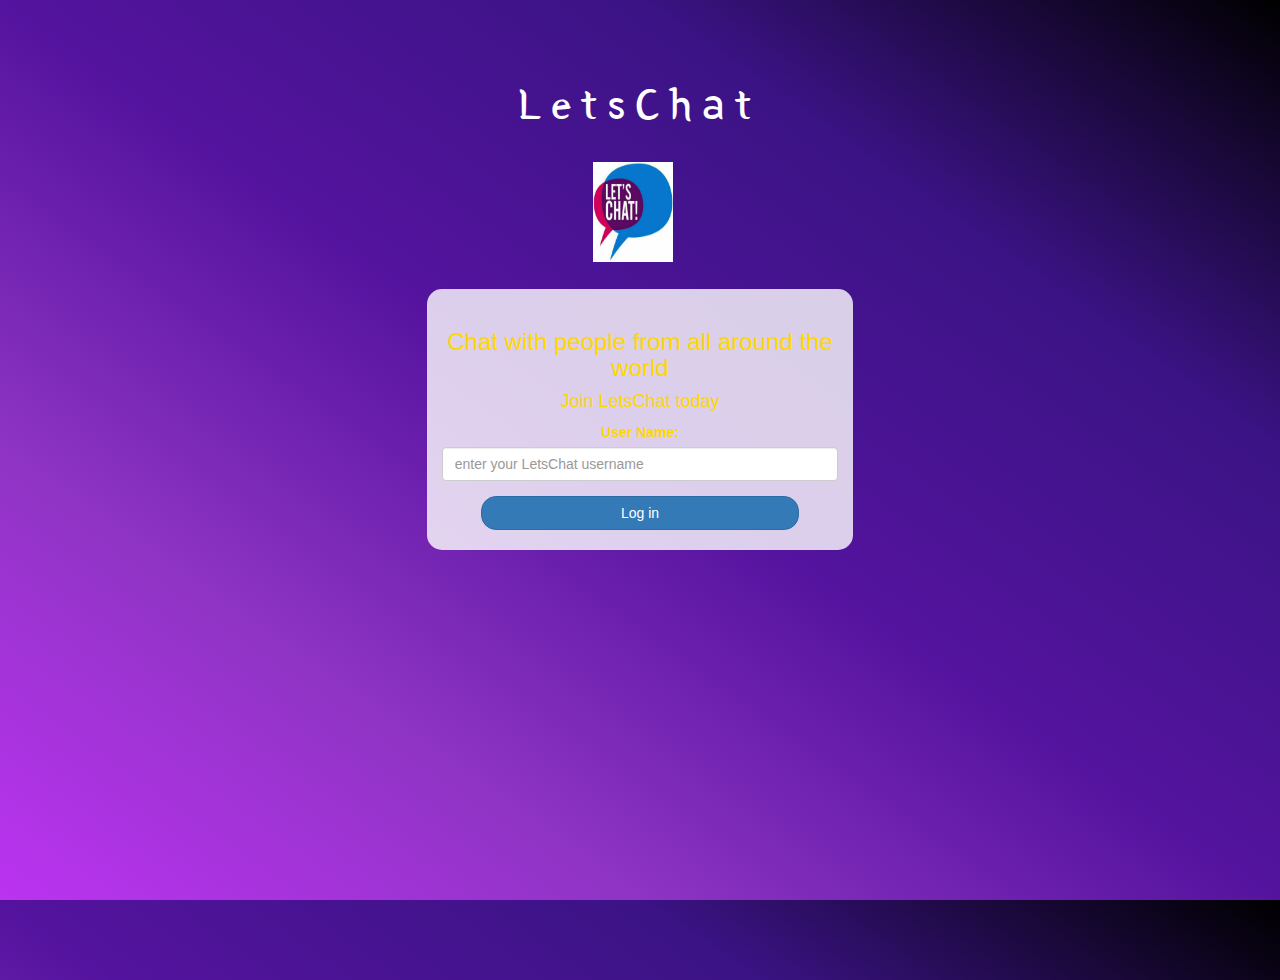
<file: index.html>
<!DOCTYPE html>
<html>
<head>
	<title>Lets chat</title>
<link href="https://fonts.googleapis.com/css?family=Yeon+Sung&display=swap" rel="stylesheet"><meta name="viewport" content="width=device-width, initial-scale=1">

<link rel="stylesheet" href="https://maxcdn.bootstrapcdn.com/bootstrap/3.4.0/css/bootstrap.min.css">
<script src="https://ajax.googleapis.com/ajax/libs/jquery/3.4.1/jquery.min.js"></script>
<script src="https://maxcdn.bootstrapcdn.com/bootstrap/3.4.0/js/bootstrap.min.js"></script>

<link rel="stylesheet" type="text/css" href="LetsChat.css">
<script src="LetsChat.js"></script>
</head>
<body>
    <center>
        <h1 class="header">	
            LetsChat	
            <br>
            <br>
            <sup>
        <img src="letschatIMG.png" height="100" width="100">
        </sup>
    </h1>
        <div class=" col-lg-4 col-md-6 col-sm-6 col-xs-11 login_div">
            <br>
            <h3 >Chat with people from all around the world</h3>
            <h4 >Join LetsChat today</h4>
            <div class="form-group">
              <label >User Name:</label>
              <input tpye="text" id="userName" placeholder="enter your LetsChat username" class="form-control">
    
            </div>
            <button id="login_button" class="btn btn-primary" onclick="addUser()">Log in</button>
            <br><br>
        </div>
    </center>
    </body>
    </html>
</file>
<file: LetsChat.css>
html, body
{
  height: 100%;
  margin: 0;
}

body
{
background-image: linear-gradient(to right top, #bb33f1, #8f34c4, #54139e, #3b1385, #000000);
color:gold;
}

.header
{
	color: white;font-family: 'Yeon Sung';font-size: 45px;letter-spacing: 10px;margin-top: 80px;
}
.header img
{
	width: 80px;margin-left: -15px;
}

.login_div
{
	background: rgba(255,255,255,0.8);float: none;border-radius: 15px;
}

.logo
{
	width: 80px;margin-top: 30px;border-radius: 40px;
}

#login_button
{
	width: 80%;border-radius: 15px;
}

.room_name
{
	cursor: pointer;
	font-size: 20px;
}


#logout
{
	font-size: 20px; float: right;
}


#output
{
	padding: 10px; width:80%;background: rgba(255,255,255,0.8);border-radius: 15px;
}

.input_div_room_page
{
	width: 80%;
}

.input_div label
{
	color: white;font-size: 20px;
}


.input_div_message_page
{
	position: fixed;bottom: 0px;width: 100%;background: rgba(255,255,255,0.8);
}
.input_div_message_page label
{
	color: black;
}
.input_div_message_page #msg
{
	width: 80%;
}
.input_div_message_page button
{
	margin-top: 15px;
	width: 50%; 
}
.color_white
{
	color: white
}

.user_tick
{
	width:20px;
}
.message_h4
{
	padding-left:5px;color:grey;
}
</file>
